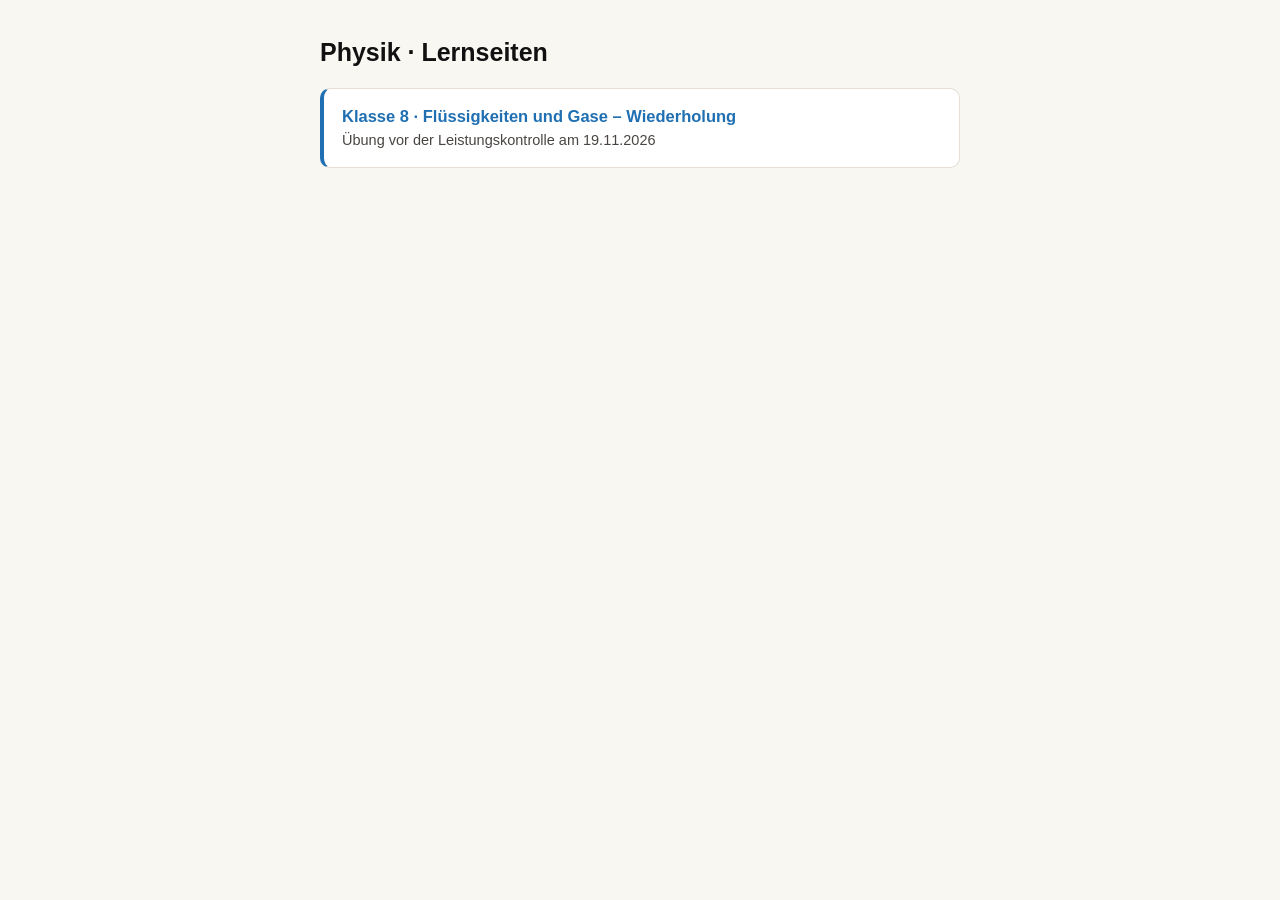
<file: index.html>
<!DOCTYPE html>
<html lang="de">
<head>
<meta charset="utf-8">
<meta name="viewport" content="width=device-width, initial-scale=1">
<title>Physik · Lernseiten</title>
<style>
  body { margin: 0; background: #F9F7F2; color: #111; font: 16.5px/1.6 Arial, Verdana, sans-serif; }
  main { max-width: 640px; margin: 0 auto; padding: 32px 16px; }
  h1 { font-size: 25px; margin: 0 0 16px; }
  a { display: block; padding: 14px 18px; margin: 10px 0; background: #fff; border: 1.5px solid #E5DFD6;
      border-left: 4px solid #1F6FB2; border-radius: 10px; color: #1F6FB2; font-weight: 700; text-decoration: none; }
  a:hover { background: #E4EEF7; }
  span { display: block; color: #4A4542; font-weight: 400; font-size: 14.5px; }
</style>
</head>
<body>
<main>
  <h1>Physik · Lernseiten</h1>
  <a href="Kl08/KL08LB1_Mechanik_Fluessigkeiten_Gase/KL08LB1_00_Wiederholung.html">Klasse 8 · Flüssigkeiten und Gase – Wiederholung
    <span>Übung vor der Leistungskontrolle am 19.11.2026</span></a>
</main>
</body>
</html>
</file>
